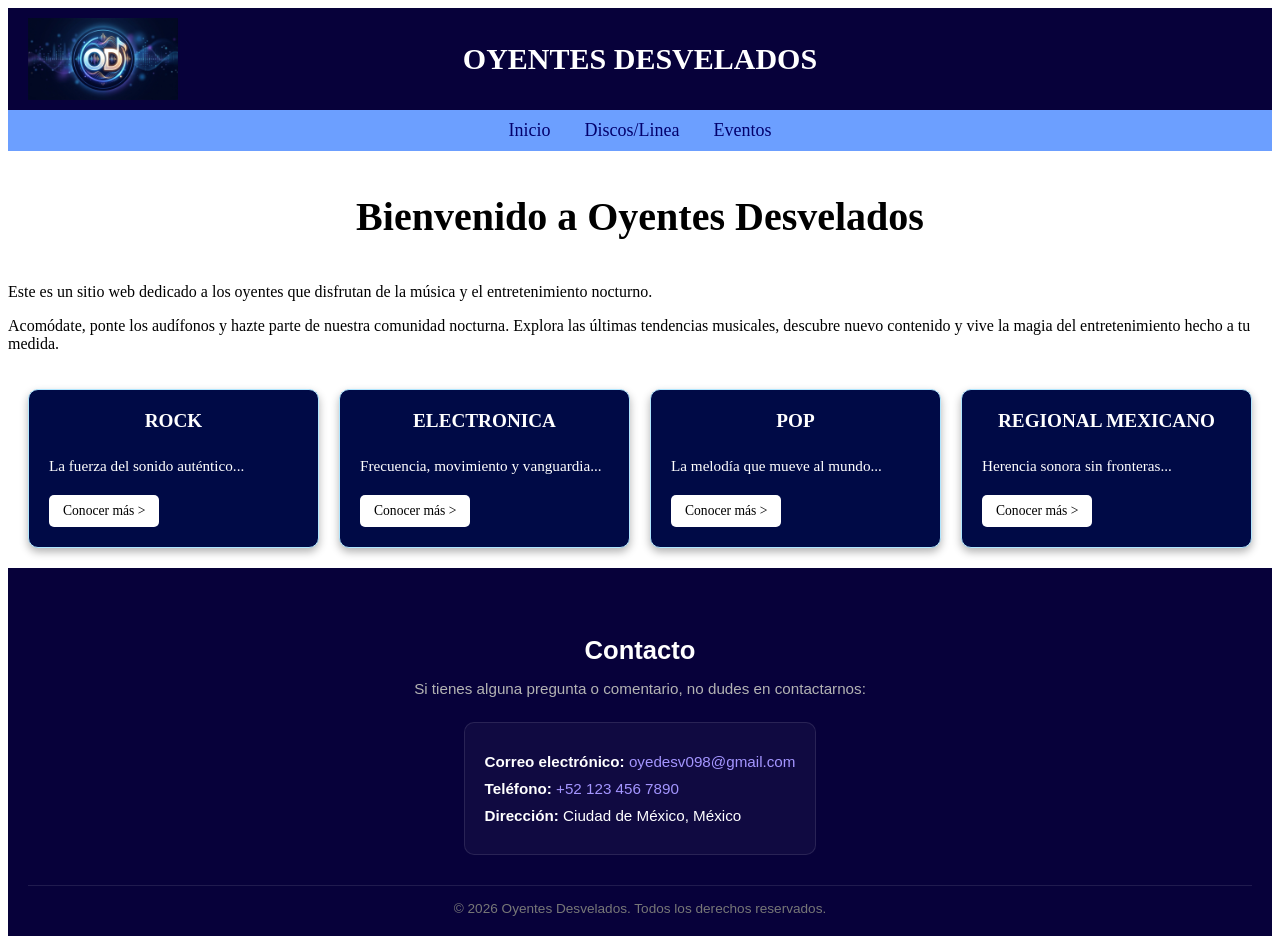
<file: Paginas/Index.html>
<!DOCTYPE html>
<html lang="en">

<head>
    <meta charset="UTF-8">
    <meta name="viewport" content="width=device-width, initial-scale=1.0">
    <link rel="icon" type="image/jpg" href="../Imagenes/icon.jpg">
    <link rel="stylesheet" href="../Estilos/style.css">
    <title> OYENTES DESVELADOS </title>
</head>

<body>
    <audio autoplay>
        <source src="../Musica/hotel.mp3" type="audio/mpeg">
    </audio>

    <!--Enlace a la página principal-->
    <!-- Titulo de página -->
    <div class="contenedor-titulo">
        <img src="../Imagenes/icon.jpg" alt="Icono de Oyentes Desvelados">
        <h1>OYENTES DESVELADOS</h1>
    </div>

    <!-- Barra de navegación -->
    <nav class="menu-lateral">
        <aside>
            <a href="index.html">Inicio</a>
            <a href="disli.html">Discos/Linea</a>
            <a href="evento.html">Eventos</a>
        </aside>
    </nav>

    <!-- Contenido principal -->
    <main class="contenido-pagina">
        <h2>Bienvenido a Oyentes Desvelados</h2>
        <p>Este es un sitio web dedicado a los oyentes que disfrutan de la música y el entretenimiento nocturno.</p>
        <p>Acomódate, ponte los audífonos y hazte parte de nuestra comunidad nocturna. Explora las últimas
            tendencias
            musicales, descubre nuevo contenido y vive la magia del entretenimiento hecho a tu medida.</p>

        <!-- Sección de categorías -->
        <article class="contenedor-musica">
            <!-- Sección de ROCK -->
            <section class="tarjeta-musica">
                <h3><a href="rock.html">ROCK</a></h3>
                <p>La fuerza del sonido auténtico...</p>
                <a href="rock.html" class="boton-mas">Conocer más &gt;</a>
            </section>

            <!-- Sección de Electronica -->
            <section class="tarjeta-musica">
                <h3><a href="electro.html">ELECTRONICA</a></h3>
                <p>Frecuencia, movimiento y vanguardia...</p>
                <a href="electro.html" class="boton-mas">Conocer más &gt;</a>
            </section>

            <!-- Sección de POP -->
            <section class="tarjeta-musica">
                <h3><a href="pop.html">POP</a></h3>
                <p>La melodía que mueve al mundo...</p>
                <a href="pop.html" class="boton-mas">Conocer más &gt;</a>
            </section>

            <!-- Sección de Regional Mexicano -->
            <section class="tarjeta-musica">
                <h3><a href="reg.html">REGIONAL MEXICANO</a></h3>
                <p>Herencia sonora sin fronteras...</p>
                <a href="reg.html" class="boton-mas">Conocer más &gt;</a>
            </section>
        </article>
    </main>

    <!-- Pie de página -->
    <footer class="pie-pagina">
        <div class="contenido-footer">
            <h3>Contacto</h3>
            <p class="subtitulo">Si tienes alguna pregunta o comentario, no dudes en contactarnos:</p>

            <div class="datos-contacto">
                <p><strong>Correo electrónico:</strong> <a href="mailto:oyedesv098@gmail.com">oyedesv098@gmail.com</a>
                </p>
                <p><strong>Teléfono:</strong> <a href="tel:+521234567890">+52 123 456 7890</a></p>
                <p><strong>Dirección:</strong> Ciudad de México, México</p>
            </div>
        </div>

        <div class="copyright">
            <p>&copy; 2026 Oyentes Desvelados. Todos los derechos reservados.</p>
        </div>
    </footer>
</body>

</html>
</file>
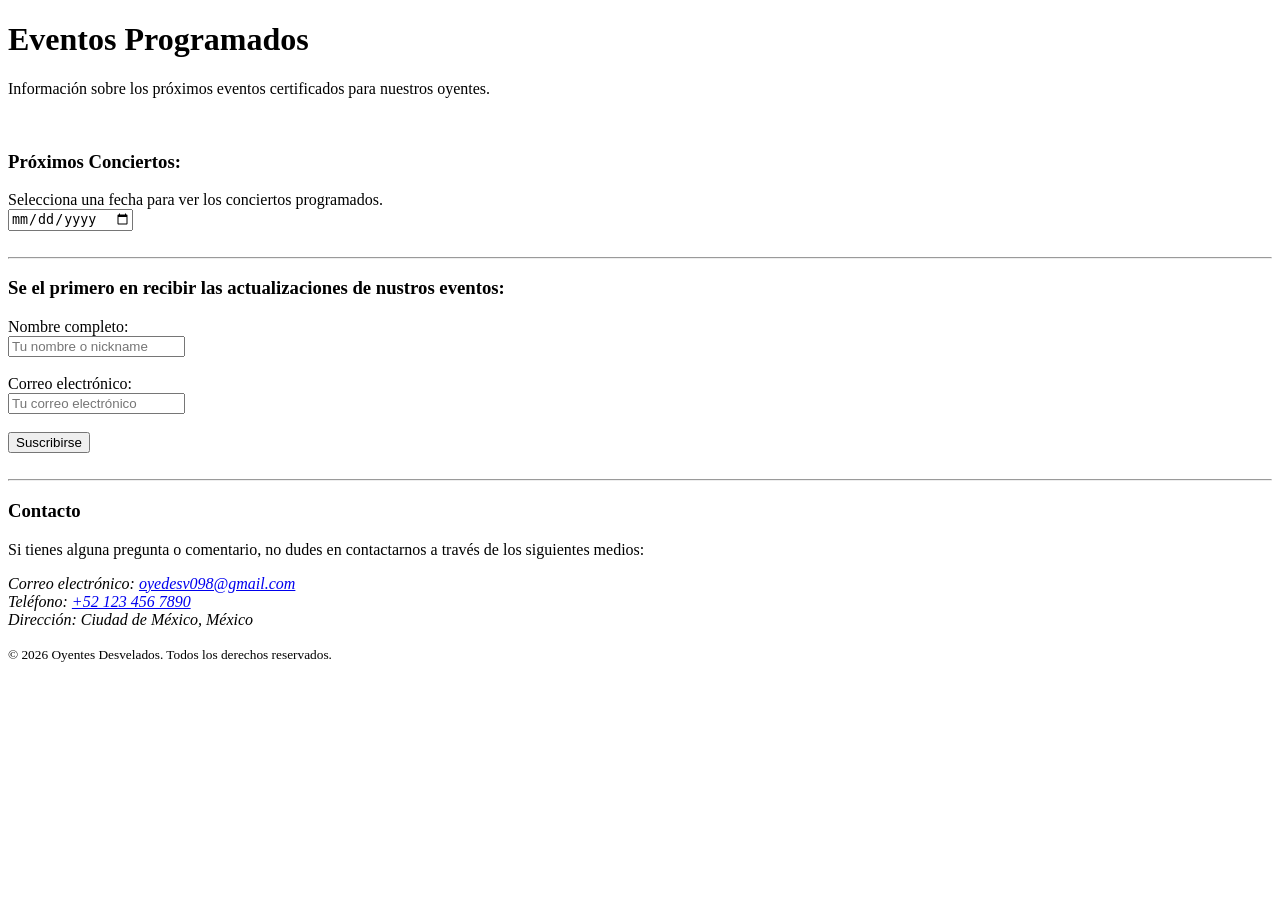
<file: evento.html>
<!DOCTYPE html>
<html lang="en">
<head>
    <meta charset="UTF-8">
    <meta name="viewport" content="width=device-width, initial-scale=1.0">
    <title>Eventos - Oyentes Desvelados</title>
</head>
<body>
    <!-- Contenido de la página de eventos -->
    <h1>Eventos Programados</h1>
    <p>Información sobre los próximos eventos certificados para nuestros oyentes.</p>
    <br>
    <section>
        <h3>Próximos Conciertos:</h3>
    <span>Selecciona una fecha para ver los conciertos programados.</span>
    <br>
    <input type="date" id="fechaConcierto">
<div id="resultado"></div>
<script>
  const conciertos = [
    { 
      artista: "Five Seconds of Summer", 
      fecha: "2026-09-09", 
      lugar: "Placio de los Deportes · Ciudad de México, Mexico",
      imagen: "./imagenes/5-seconds-of-summer.jpg", 
      genero: "Pop"
    },
    { 
      artista: "Scorpions", 
      fecha: "2026-09-10", 
      lugar: "Placio de los Deportes · Ciudad de México, Mexico",
      imagen: "./imagenes/scorpions.jpg", 
      genero: "Rock"
    },
    { 
      artista: "Camilo", 
      fecha: "2026-09-10", 
      lugar: "Centro de Usos Múltiples (CUM) · Hermosillo, Mexico",
      imagen: "./imagenes/camilo.jpg", 
      genero: "Pop/Latino"
    },
    { 
      artista: "Humbe", 
      fecha: "2026-09-11", 
      lugar: "World Trade Center Veracruz · Veracruz, Mexico",
      imagen: "./imagenes/humbe.jpg", 
      genero: "Latino"
    },
    { 
      artista: "aespa", 
      fecha: "2026-09-11", 
      lugar: "Placio de los Deportes · Ciudad de México, Mexico",
      imagen: "./imagenes/aespa.jpg", 
      genero: "Soft Rock"
    },
    { 
      artista: "ULTRA SUNN", 
      fecha: "2026-09-11", 
      lugar: "C3 Rooftop · Guadalajara, Mexico",
      imagen: "./imagenes/default.jpg", 
      genero: "Electronic"
    },
    { 
      artista: "Laufey", 
      fecha: "2026-09-12", 
      lugar: "Placio de los Deportes · Ciudad de México, Mexico",
      imagen: "./imagenes/laufey.jpg", 
      genero: "Pop"
    },
    { 
      artista: "Black Veil Brides", 
      fecha: "2026-09-12", 
      lugar: "Teatro Estudio Cavaret · Zapopan, Mexico",
      imagen: "./imagenes/black-veil-brides.jpg", 
      genero: "Hard Rock"
    },
    { 
      artista: "Enjambre", 
      fecha: "2026-09-18", 
      lugar: "Auditorio Josefa Ortiz de Domínguez · Querétaro, Mexico",
      imagen: "./imagenes/default.jpg", 
      genero: "Latino"
    },
    { 
      artista: "Yuridia", 
      fecha: "2026-09-18", 
      lugar: "Estadio Azteca · Ciudad de México, Mexico",
      imagen: "./imagenes/yuridia.jpg", 
      genero: "Latino"
    },
    { 
      artista: "Alejandra Guzmán", 
      fecha: "2026-09-19", 
      lugar: "Placio de los Deportes · Ciudad de México, Mexico",
      imagen: "./imagenes/alejandra-guzman.jpg", 
      genero: "Latino"
    },
    { 
      artista: "The Neighbourhood", 
      fecha: "2026-09-21", 
      lugar: "Auditorio Telmex · Zapopan, Mexico",
      imagen: "./imagenes/the-neighbourhood.jpg", 
      genero: "Alt Rock"
    },
    { 
      artista: "Beach Fossils", 
      fecha: "2026-09-20", 
      lugar: "El Lunario del Auditorio Nacional · Mexico City, Mexico",
      imagen: "./imagenes/default.jpg", 
      genero: "Indie Rock"
    },
    { 
      artista: "Michael Bublé", 
      fecha: "2026-09-22", 
      lugar: "Estadio Azteca · Ciudad de México, Mexico",
      imagen: "./imagenes/michael-buble.jpg", 
      genero: "Pop"
    }
  ];

  const input = document.getElementById("fechaConcierto");
  const resultado = document.getElementById("resultado");

  input.addEventListener("change", () => {
    const fechaSeleccionada = input.value;
    const encontrados = conciertos.filter(c => c.fecha === fechaSeleccionada);

    if (encontrados.length === 0) {
      resultado.innerHTML = "<p>No hay conciertos ese día.</p>";
      return;
    }

    resultado.innerHTML = encontrados
      .map(c => `
        <div class="tarjeta-concierto">
            <hr>
          <img src="${c.imagen}" alt="${c.artista}" width="200">
          <h3>${c.artista}</h3>
          <p>${c.lugar}</p>
          <small>${c.genero}</small>
          <br>
        </div>
      `)
      .join("");
  });
</script>
    </section>
<br>
<hr>
<h3>Se el primero en recibir las actualizaciones de nustros eventos:</h3>
<form>
        <div>
            <label for="nombre">Nombre completo:</label>
            <br>
            <input type="text" id="nombre" name="nombre" placeholder="Tu nombre o nickname"></input>
        </div>
        <br>
        <div>
            <label for="correo">Correo electrónico:</label>
            <br>
            <input type="email" id="correo" name="email" placeholder="Tu correo electrónico"></input>
        </div>
        <br>
        <div>
            <input type="submit" value="Suscribirse">
        </div>
    </form>
    <br>
<hr>
<footer>
        <h3>Contacto</h3>
        <p>Si tienes alguna pregunta o comentario, no dudes en contactarnos a través de los siguientes medios:</p>
        <address>
            <p>Correo electrónico: <a href="mailto:oyedesv098@gmail.com">oyedesv098@gmail.com</a>
                <br>
                Teléfono: <a href="tel:+521234567890">+52 123 456 7890</a>
                <br>
                Dirección: Ciudad de México, México
                <br>
            </p>
        </address>
        <small>&copy; 2026 Oyentes Desvelados. Todos los derechos reservados.</small>
    </footer>
</body>
</html>
</file>
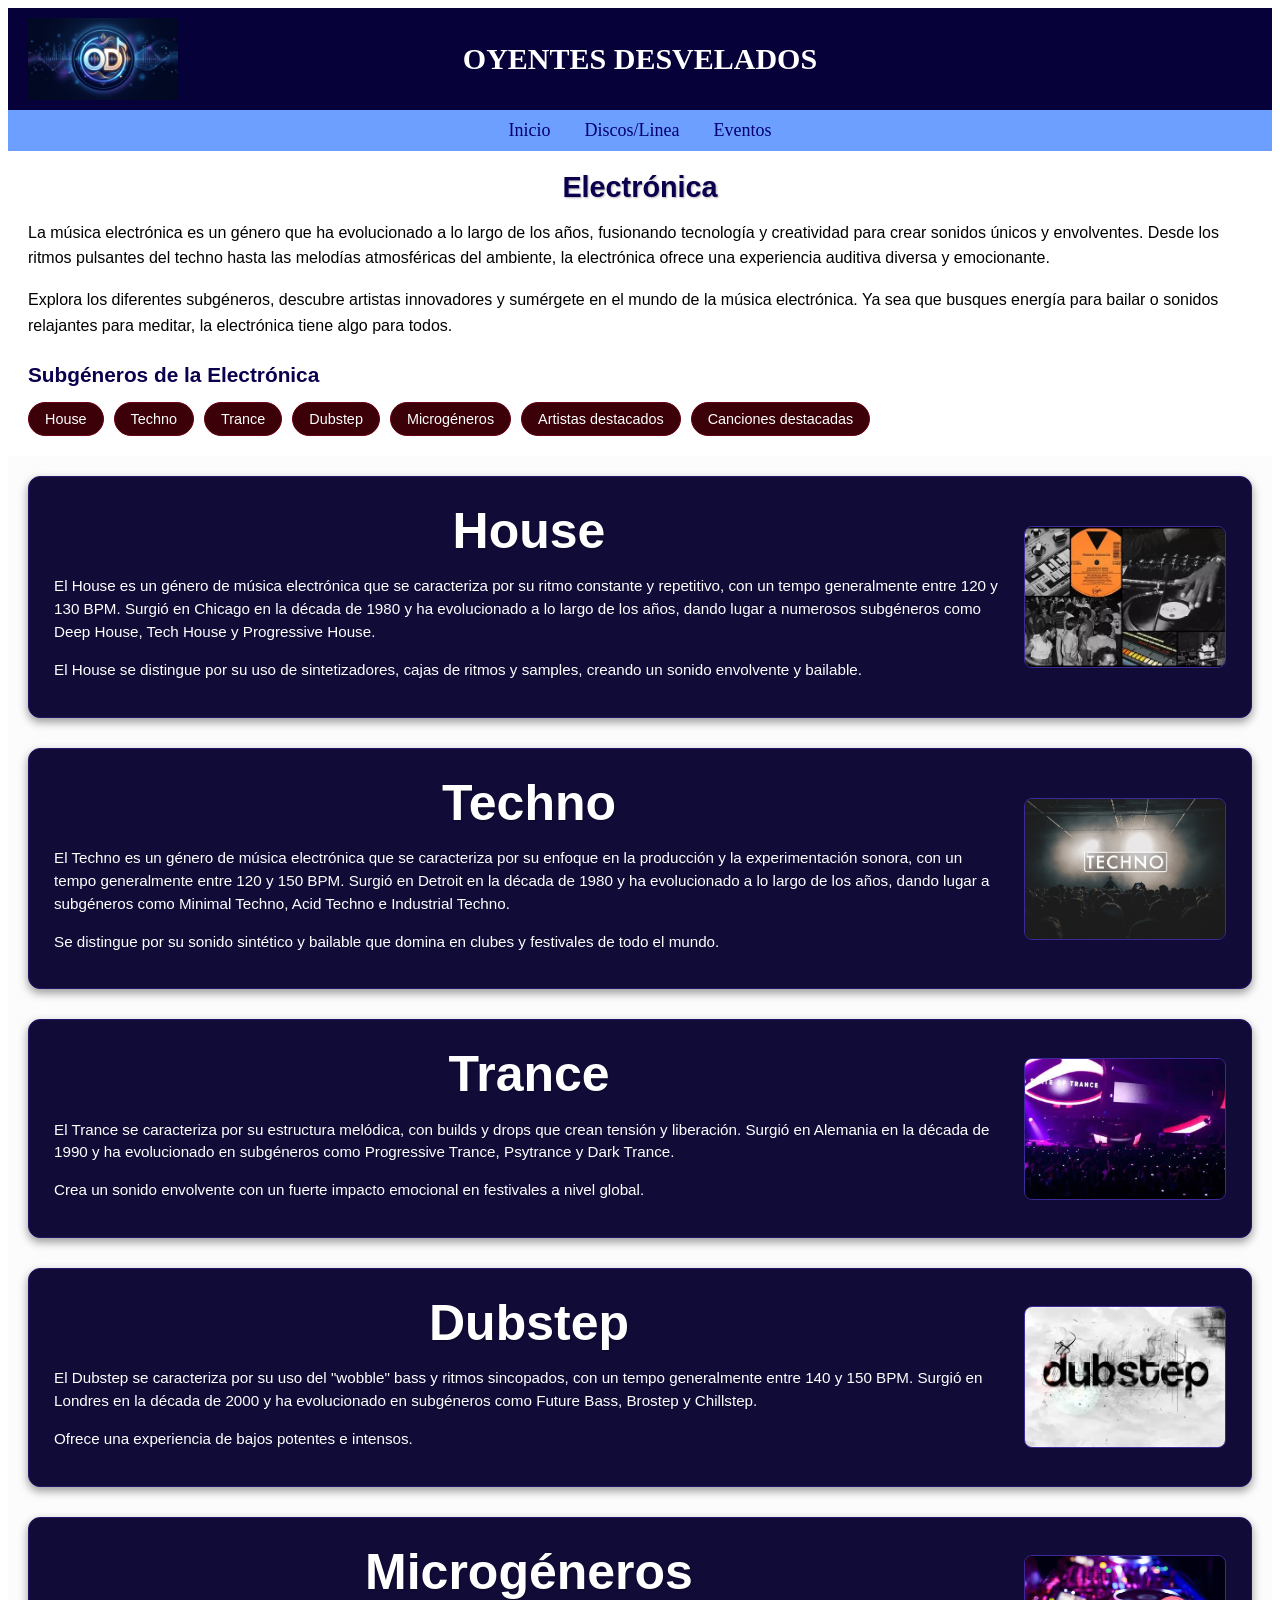
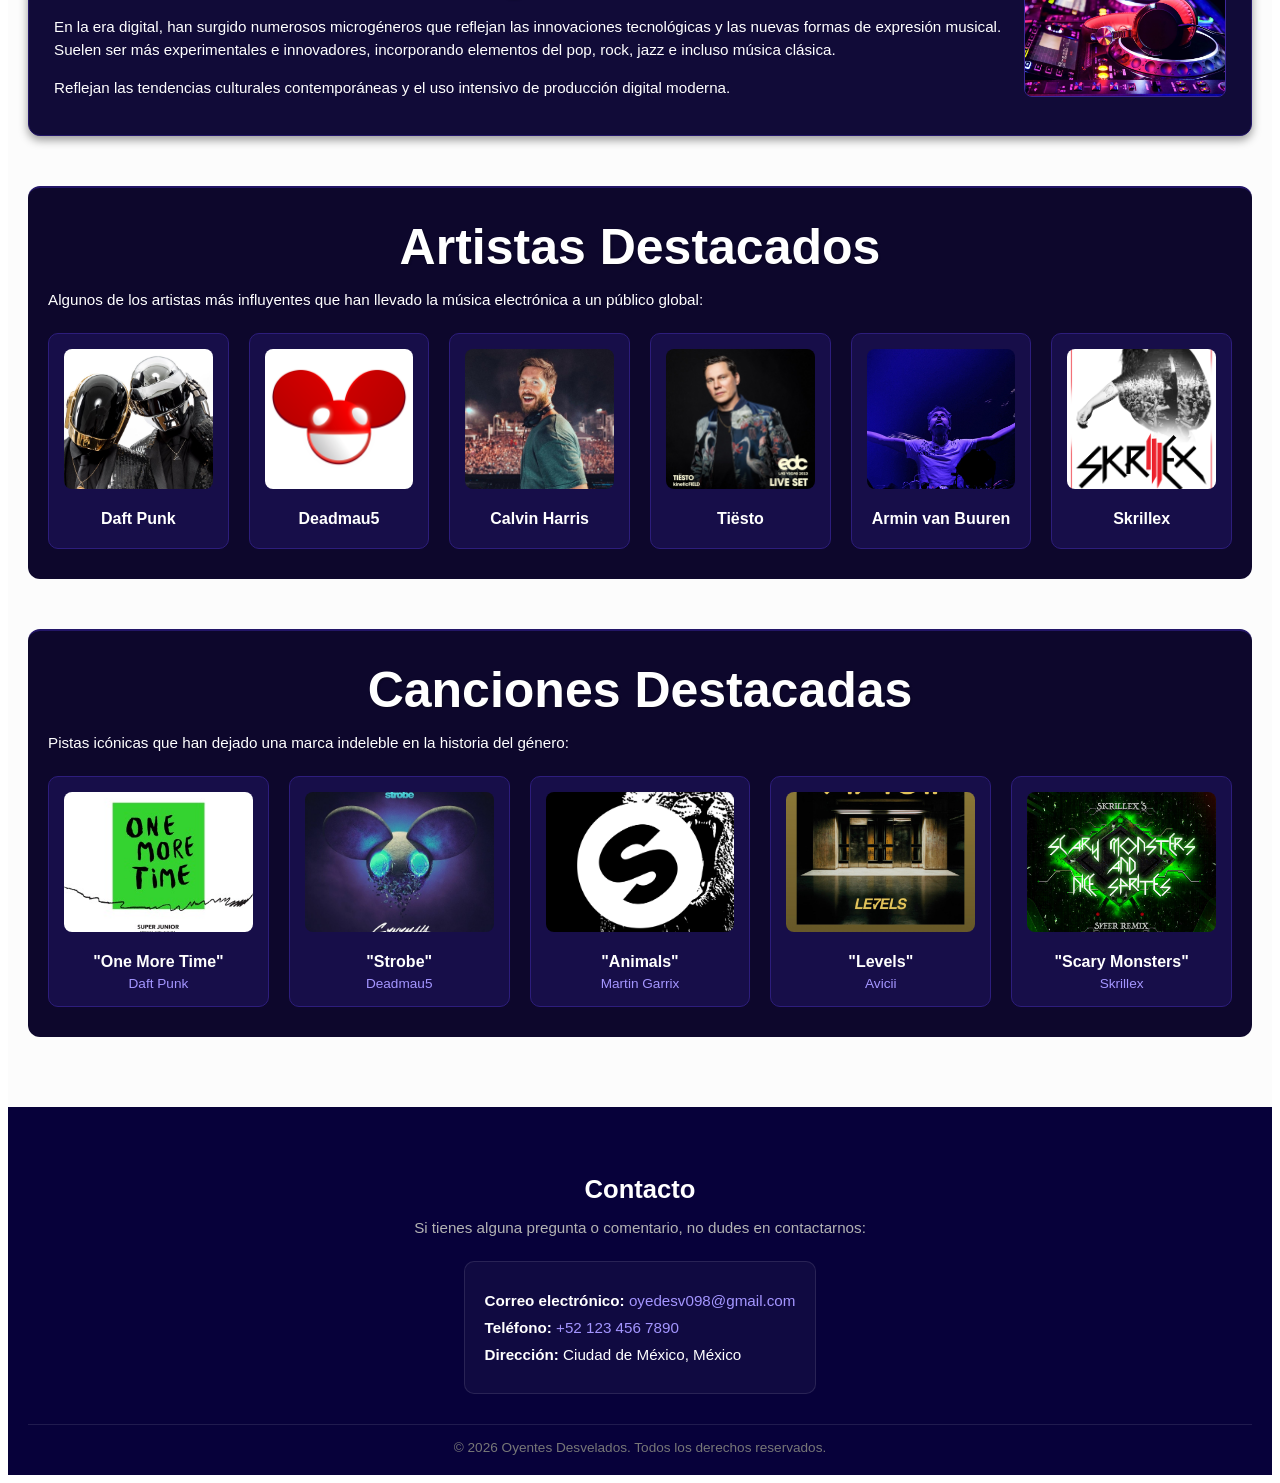
<file: Paginas/electro.html>
<!DOCTYPE html>
<html lang="en">

<head>
    <meta charset="UTF-8">
    <meta name="viewport" content="width=device-width, initial-scale=1.0">
    <link rel="icon" type="image/jpg" href="../Imagenes/icon.jpg">
    <link rel="stylesheet" href="../Estilos/style.css">
    <link rel="stylesheet" href="../Estilos/electro.css">
    <title> OYENTES DESVELADOS </title>
</head>

<body>
    <!-- Musica de fondo -->
    <audio autoplay>
        <source src="../Musica/world.mp3" type="audio/mpeg">
    </audio>

    <!--Enlace a la página principal-->
    <!-- Titulo de página -->
    <div class="contenedor-titulo">
        <img src="../Imagenes/icon.jpg" alt="Icono de Oyentes Desvelados">
        <h1>OYENTES DESVELADOS</h1>
    </div>

    <!-- Barra de navegación -->
    <nav class="menu-lateral">
        <aside>
            <a href="index.html">Inicio</a>
            <a href="disli.html">Discos/Linea</a>
            <a href="evento.html">Eventos</a>
        </aside>
    </nav>

    <!-- Enzabezado -->
    <header class="seccion-genero">
        <h2>Electrónica</h2>
        <p>La música electrónica es un género que ha evolucionado a lo largo de los años, fusionando tecnología y
            creatividad para crear sonidos únicos y envolventes.
            Desde los ritmos pulsantes del techno hasta las melodías atmosféricas del ambiente,
            la electrónica ofrece una experiencia auditiva diversa y emocionante.</p>
        <p>Explora los diferentes subgéneros, descubre artistas innovadores y
            sumérgete en el mundo de la música electrónica. Ya sea que busques energía
            para bailar o sonidos relajantes para meditar, la electrónica tiene algo para todos.</p>

        <!-- Navegación de subgéneros -->
        <h3>Subgéneros de la Electrónica</h3>
        <nav class="nav-subgeneros">
            <ul>
                <li><a href="#house">House</a></li>
                <li><a href="#techno">Techno</a></li>
                <li><a href="#trance">Trance</a></li>
                <li><a href="#dubstep">Dubstep</a></li>
                <li><a href="#microgeños">Microgéneros</a></li>
                <li><a href="#artistas">Artistas destacados</a></li>
                <li><a href="#canciones">Canciones destacadas</a></li>
            </ul>
        </nav>
    </header>

    <!-- Contenido principal -->
    <main class="contenido-principal">

        <!-- Seccion de subgéneros -->
        <article class="bloque-subgeneros">

            <!-- House -->
            <section id="house" class="tarjeta-subgenero">
                <div class="info-subgenero">
                    <h3>House</h3>
                    <p>El House es un género de música electrónica que se caracteriza por su ritmo constante y
                        repetitivo, con un tempo generalmente entre 120 y 130 BPM. Surgió en Chicago en la década de
                        1980 y ha evolucionado a lo largo de los años, dando lugar a numerosos subgéneros como Deep
                        House, Tech House y Progressive House.</p>
                    <p>El House se distingue por su uso de sintetizadores, cajas de ritmos y samples, creando un sonido
                        envolvente y bailable.</p>
                </div>
                <img src="../Imagenes/house.webp" alt="Imagen representativa del House">
            </section>

            <!-- Techno -->
            <section id="techno" class="tarjeta-subgenero">
                <div class="info-subgenero">
                    <h3>Techno</h3>
                    <p>El Techno es un género de música electrónica que se caracteriza por su enfoque en la producción y
                        la experimentación sonora, con un tempo generalmente entre 120 y 150 BPM. Surgió en Detroit en
                        la década de 1980 y ha evolucionado a lo largo de los años, dando lugar a subgéneros como
                        Minimal Techno, Acid Techno e Industrial Techno.</p>
                    <p>Se distingue por su sonido sintético y bailable que domina en clubes y festivales de todo el
                        mundo.</p>
                </div>
                <img src="../Imagenes/techno.jpg" alt="Imagen representativa del Techno">
            </section>

            <!-- Trance -->
            <section id="trance" class="tarjeta-subgenero">
                <div class="info-subgenero">
                    <h3>Trance</h3>
                    <p>El Trance se caracteriza por su estructura melódica, con builds y drops que crean tensión y
                        liberación. Surgió en Alemania en la década de 1990 y ha evolucionado en subgéneros como
                        Progressive Trance, Psytrance y Dark Trance.</p>
                    <p>Crea un sonido envolvente con un fuerte impacto emocional en festivales a nivel global.</p>
                </div>
                <img src="../Imagenes/trance.jpg" alt="Imagen representativa del Trance">
            </section>

            <!-- Dubstep -->
            <section id="dubstep" class="tarjeta-subgenero">
                <div class="info-subgenero">
                    <h3>Dubstep</h3>
                    <p>El Dubstep se caracteriza por su uso del "wobble" bass y ritmos sincopados, con un tempo
                        generalmente entre 140 y 150 BPM. Surgió en Londres en la década de 2000 y ha evolucionado en
                        subgéneros como Future Bass, Brostep y Chillstep.</p>
                    <p>Ofrece una experiencia de bajos potentes e intensos.</p>
                </div>
                <img src="../Imagenes/dubstep.webp" alt="Imagen representativa del Dubstep">
            </section>

            <!-- Microgéneros -->
            <section id="microgeños" class="tarjeta-subgenero">
                <div class="info-subgenero">
                    <h3>Microgéneros</h3>
                    <p>En la era digital, han surgido numerosos microgéneros que reflejan las innovaciones tecnológicas
                        y las nuevas formas de expresión musical. Suelen ser más experimentales e innovadores,
                        incorporando elementos del pop, rock, jazz e incluso música clásica.</p>
                    <p>Reflejan las tendencias culturales contemporáneas y el uso intensivo de producción digital
                        moderna.</p>
                </div>
                <img src="../Imagenes/microgeños.jpg" alt="Imagen representativa de los Microgéneros">
            </section>
        </article>

        <!-- Seccion de artistas destacados -->
        <section id="artistas" class="seccion-destacados">
            <h3 class="titulo-seccion">Artistas Destacados</h3>
            <p class="descripcion-seccion">Algunos de los artistas más influyentes que han llevado la música electrónica
                a un público global:</p>

            <div class="grid-cuadros">

                <!-- Card Artista -->
                <div class="tarjeta-cuadro">
                    <a href="https://www.daftpunk.com/" target="_blank">
                        <img src="../Imagenes/daftpunk.jpg" alt="Daft Punk">
                        <h4>Daft Punk</h4>
                    </a>
                </div>

                <!-- Card Artista -->
                <div class="tarjeta-cuadro">
                    <a href="https://deadmau5.com/" target="_blank">
                        <img src="../Imagenes/deadmau5.png" alt="Deadmau5">
                        <h4>Deadmau5</h4>
                    </a>
                </div>

                <!-- Card Artista -->
                <div class="tarjeta-cuadro">
                    <a href="https://calvinharris.com/" target="_blank">
                        <img src="../Imagenes/calvinharris.jpg" alt="Calvin Harris">
                        <h4>Calvin Harris</h4>
                    </a>
                </div>

                <!-- Card Artista -->
                <div class="tarjeta-cuadro">
                    <a href="https://www.tiesto.com/" target="_blank">
                        <img src="../Imagenes/tiesto.jpg" alt="Tiësto">
                        <h4>Tiësto</h4>
                    </a>
                </div>

                <!-- Card Artista -->
                <div class="tarjeta-cuadro">
                    <a href="https://www.arminvanbuuren.com/" target="_blank">
                        <img src="../Imagenes/arminvanbuuren.jpg" alt="Armin van Buuren">
                        <h4>Armin van Buuren</h4>
                    </a>
                </div>

                <!-- Card Artista -->
                <div class="tarjeta-cuadro">
                    <a href="https://www.skrillex.com/" target="_blank">
                        <img src="../Imagenes/skrillex.png" alt="Skrillex">
                        <h4>Skrillex</h4>
                    </a>
                </div>

            </div>
        </section>

        <!-- Seccion de canciones destacadas -->
        <section id="canciones" class="seccion-destacados">
            <h3 class="titulo-seccion">Canciones Destacadas</h3>
            <p class="descripcion-seccion">Pistas icónicas que han dejado una marca indeleble en la historia del género:
            </p>

            <div class="grid-cuadros">

                <!-- Card Canción -->
                <div class="tarjeta-cuadro">
                    <a href="https://youtu.be/FGBhQbmPwH8?si=2KdwB8dVM75tdxwy" target="_blank">
                        <img src="../Imagenes/onemoretime.jpg" alt="One More Time">
                        <h4>"One More Time"</h4>
                        <p>Daft Punk</p>
                    </a>
                </div>

                <!-- Card Canción -->
                <div class="tarjeta-cuadro">
                    <a href="https://youtu.be/tKi9Z-f6qX4?si=cak8LtLpUMy8jD_Y" target="_blank">
                        <img src="../Imagenes/deadmau5.jpg" alt="Strobe">
                        <h4>"Strobe"</h4>
                        <p>Deadmau5</p>
                    </a>
                </div>

                <!-- Card Canción -->
                <div class="tarjeta-cuadro">
                    <a href="https://youtu.be/gCYcHz2k5x0?si=VcigVTEF866nVhYB" target="_blank">
                        <img src="../Imagenes/animals.webp" alt="Animals">
                        <h4>"Animals"</h4>
                        <p>Martin Garrix</p>
                    </a>
                </div>

                <!-- Card Canción -->
                <div class="tarjeta-cuadro">
                    <a href="https://youtu.be/wDuoOapZ9Z0?si=AQegrZZkefxrHRpG" target="_blank">
                        <img src="../Imagenes/levels.jpg_large" alt="Levels">
                        <h4>"Levels"</h4>
                        <p>Avicii</p>
                    </a>
                </div>

                <!-- Card Canción -->
                <div class="tarjeta-cuadro">
                    <a href="https://youtu.be/WSeNSzJ2-Jw?si=k1yd_rr2U8hzwVqk" target="_blank">
                        <img src="../Imagenes/smans.jpg" alt="Scary Monsters and Nice Sprites">
                        <h4>"Scary Monsters"</h4>
                        <p>Skrillex</p>
                    </a>
                </div>

            </div>
        </section>
    </main>

    <!-- Pie de página -->
    <footer class="pie-pagina">
        <div class="contenido-footer">
            <h3>Contacto</h3>
            <p class="subtitulo">Si tienes alguna pregunta o comentario, no dudes en contactarnos:</p>

            <div class="datos-contacto">
                <p><strong>Correo electrónico:</strong> <a href="mailto:oyedesv098@gmail.com">oyedesv098@gmail.com</a>
                </p>
                <p><strong>Teléfono:</strong> <a href="tel:+521234567890">+52 123 456 7890</a></p>
                <p><strong>Dirección:</strong> Ciudad de México, México</p>
            </div>
        </div>

        <div class="copyright">
            <p>&copy; 2026 Oyentes Desvelados. Todos los derechos reservados.</p>
        </div>
    </footer>
</body>

</html>
</file>
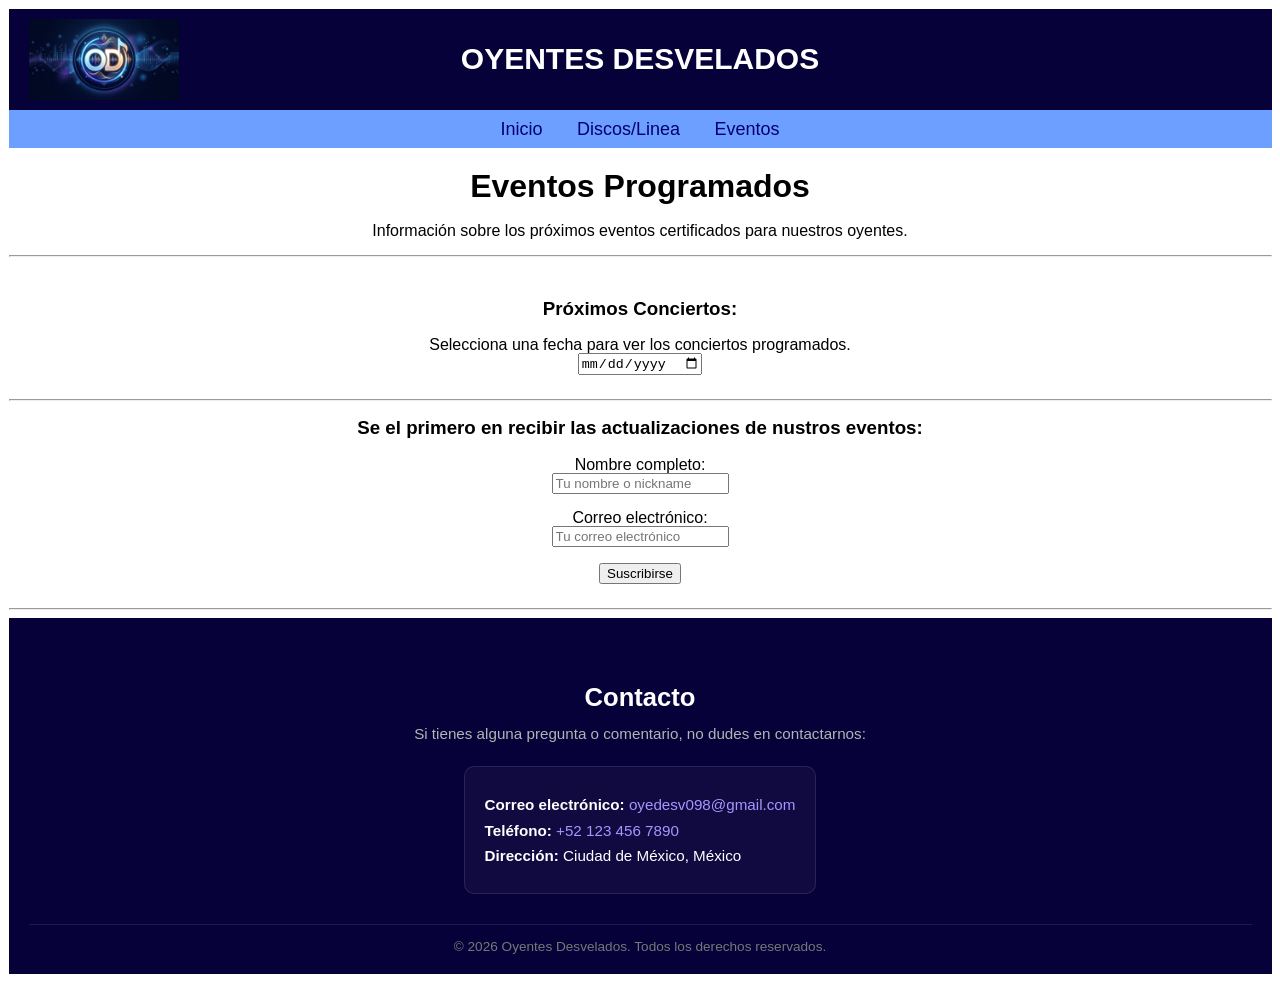
<file: Paginas/evento.html>
<!DOCTYPE html>
<html lang="en">

<head>
  <meta charset="UTF-8">
  <meta name="viewport" content="width=device-width, initial-scale=1.0">
  <link rel="icon" type="image/jpg" href="../Imagenes/icon.jpg">
  <link rel="stylesheet" href="../Estilos/style.css">
  <title>Eventos - Oyentes Desvelados</title>

  <style>
    body {
      font-family: "Arial", sans-serif;
      padding: .5px;
      text-align: center;
      line-height: 1;
      color: #000000;

    }
  </style>
</head>

<body>
  <audio autoplay>
    <source src="../Musica/respite.mp3" type="audio/mpeg">
  </audio>
  <!--Enlace a la página principal-->
    <!-- Titulo de página -->
    <div class="contenedor-titulo">
        <img src="../Imagenes/icon.jpg" alt="Icono de Oyentes Desvelados">
        <h1>OYENTES DESVELADOS</h1>
    </div>

  <!-- Barra de navegación -->
    <nav class="menu-lateral">
        <aside>
            <a href="index.html">Inicio</a>
            <a href="disli.html">Discos/Linea</a>
            <a href="evento.html">Eventos</a>
        </aside>
    </nav>

  <header>
    <!-- Contenido de la página de eventos -->
    <h1>Eventos Programados</h1>
    <p>Información sobre los próximos eventos certificados para nuestros oyentes.</p>
  </header>
  <hr>
  <br>
  <section>
    <h3>Próximos Conciertos:</h3>
    <span>Selecciona una fecha para ver los conciertos programados.</span>
    <br>
    <input type="date" id="fechaConcierto">
    <div id="resultado"></div>
    <script>
      const conciertos = [
        {
          artista: "Five Seconds of Summer",
          fecha: "2026-09-09",
          lugar: "Placio de los Deportes · Ciudad de México, Mexico",
          imagen: "../imagenes/5-seconds-of-summer.jpg",
          genero: "Pop"
        },
        {
          artista: "Scorpions",
          fecha: "2026-09-10",
          lugar: "Placio de los Deportes · Ciudad de México, Mexico",
          imagen: "../imagenes/scorpions.jpg",
          genero: "Rock"
        },
        {
          artista: "Camilo",
          fecha: "2026-09-10",
          lugar: "Centro de Usos Múltiples (CUM) · Hermosillo, Mexico",
          imagen: "../imagenes/camilo.jpg",
          genero: "Pop/Latino"
        },
        {
          artista: "Humbe",
          fecha: "2026-09-11",
          lugar: "World Trade Center Veracruz · Veracruz, Mexico",
          imagen: "../imagenes/humbe.jpg",
          genero: "Latino"
        },
        {
          artista: "aespa",
          fecha: "2026-09-11",
          lugar: "Placio de los Deportes · Ciudad de México, Mexico",
          imagen: "../imagenes/aespa.jpg",
          genero: "Soft Rock"
        },
        {
          artista: "ULTRA SUNN",
          fecha: "2026-09-11",
          lugar: "C3 Rooftop · Guadalajara, Mexico",
          imagen: "../imagenes/default.jpg",
          genero: "Electronic"
        },
        {
          artista: "Laufey",
          fecha: "2026-09-12",
          lugar: "Placio de los Deportes · Ciudad de México, Mexico",
          imagen: "../imagenes/laufey.jpg",
          genero: "Pop"
        },
        {
          artista: "Black Veil Brides",
          fecha: "2026-09-12",
          lugar: "Teatro Estudio Cavaret · Zapopan, Mexico",
          imagen: "../imagenes/black-veil-brides.jpg",
          genero: "Hard Rock"
        },
        {
          artista: "Enjambre",
          fecha: "2026-09-18",
          lugar: "Auditorio Josefa Ortiz de Domínguez · Querétaro, Mexico",
          imagen: "../imagenes/default.jpg",
          genero: "Latino"
        },
        {
          artista: "Yuridia",
          fecha: "2026-09-18",
          lugar: "Estadio Azteca · Ciudad de México, Mexico",
          imagen: "../imagenes/yuridia.jpg",
          genero: "Latino"
        },
        {
          artista: "Alejandra Guzmán",
          fecha: "2026-09-19",
          lugar: "Placio de los Deportes · Ciudad de México, Mexico",
          imagen: "../imagenes/alejandra-guzman.jpg",
          genero: "Latino"
        },
        {
          artista: "The Neighbourhood",
          fecha: "2026-09-21",
          lugar: "Auditorio Telmex · Zapopan, Mexico",
          imagen: "../imagenes/the-neighbourhood.jpg",
          genero: "Alt Rock"
        },
        {
          artista: "Beach Fossils",
          fecha: "2026-09-20",
          lugar: "El Lunario del Auditorio Nacional · Mexico City, Mexico",
          imagen: "../imagenes/default.jpg",
          genero: "Indie Rock"
        },
        {
          artista: "Michael Bublé",
          fecha: "2026-09-22",
          lugar: "Estadio Azteca · Ciudad de México, Mexico",
          imagen: "../imagenes/michael-buble.jpg",
          genero: "Pop"
        },
        {
          artista: "Gondwana",
          fecha: "2026-09-22",
          lugar: "Placio de los Deportes · Ciudad de México, Mexico",
          imagen: "../imagenes/default.jpg",
          genero: "World Music"
        },
        {
          artista: "Julieta Venegas",
          fecha: "2026-09-23",
          lugar: "Coca Cola Auditorium · Merida, Mexico",
          imagen: "../imagenes/julieta-venegas.jpg",
          genero: "Pop"
        },
        {
          artista: "Moenia",
          fecha: "2026-09-23",
          lugar: "Placio de los Deportes · Ciudad de México, Mexico",
          imagen: "../imagenes/default.jpg",
          genero: "Electronic"
        },
        {
          artista: "Edén Muñoz",
          fecha: "2026-09-24",
          lugar: "Palenque Tijuana · Tijuana, Mexico",
          imagen: "../imagenes/default.jpg",
          genero: "Latino"
        },
        {
          artista: "Stray Kids",
          fecha: "2026-09-26",
          lugar: "Estadio GNP Seguros · Mexico City, Mexico",
          imagen: "../imagenes/stray-kids.jpg",
          genero: "Pop Rock"
        },
        {
          artista: "Nataneael Cano",
          fecha: "2026-09-25",
          lugar: "Coliseo GNP Seguros · Zapopan, Mexico",
          imagen: "../imagenes/default.jpg",
          genero: "Latino"
        },
        {
          artista: "High on Fire",
          fecha: "2026-09-27",
          lugar: "Circo Volador · Mexico City, Mexico",
          imagen: "../imagenes/default.jpg",
          genero: "Rock"
        }
      ];

      const input = document.getElementById("fechaConcierto");
      const resultado = document.getElementById("resultado");

      input.addEventListener("change", () => {
        const fechaSeleccionada = input.value;
        const encontrados = conciertos.filter(c => c.fecha === fechaSeleccionada);

        if (encontrados.length === 0) {
          resultado.innerHTML = "<p>No hay conciertos ese día.</p>";
          return;
        }

        resultado.innerHTML = encontrados
          .map(c => `
        <div class="tarjeta-concierto">
            <hr>
          <img src="${c.imagen}" alt="${c.artista}" width="200">
          <h3>${c.artista}</h3>
          <p>${c.lugar}</p>
          <small>${c.genero}</small>
          <br>
        </div>
      `)
          .join("");
      });
    </script>
  </section>
  <br>
  <hr>
  <h3>Se el primero en recibir las actualizaciones de nustros eventos:</h3>
  <form>
    <div>
      <label for="nombre">Nombre completo:</label>
      <br>
      <input type="text" id="nombre" name="nombre" placeholder="Tu nombre o nickname"></input>
    </div>
    <br>
    <div>
      <label for="correo">Correo electrónico:</label>
      <br>
      <input type="email" id="correo" name="email" placeholder="Tu correo electrónico"></input>
    </div>
    <br>
    <div>
      <input type="submit" value="Suscribirse">
    </div>
  </form>
  <br>
  <hr>
  
  <!-- Pie de página -->
    <footer class="pie-pagina">
      <div class="contenido-footer">
        <h3>Contacto</h3>
        <p class="subtitulo">Si tienes alguna pregunta o comentario, no dudes en contactarnos:</p>

        <div class="datos-contacto">
          <p><strong>Correo electrónico:</strong> <a href="mailto:oyedesv098@gmail.com">oyedesv098@gmail.com</a>
          </p>
          <p><strong>Teléfono:</strong> <a href="tel:+521234567890">+52 123 456 7890</a></p>
          <p><strong>Dirección:</strong> Ciudad de México, México</p>
        </div>
      </div>

      <div class="copyright">
        <p>&copy; 2026 Oyentes Desvelados. Todos los derechos reservados.</p>
      </div>
    </footer>
</body>

</html>
</file>
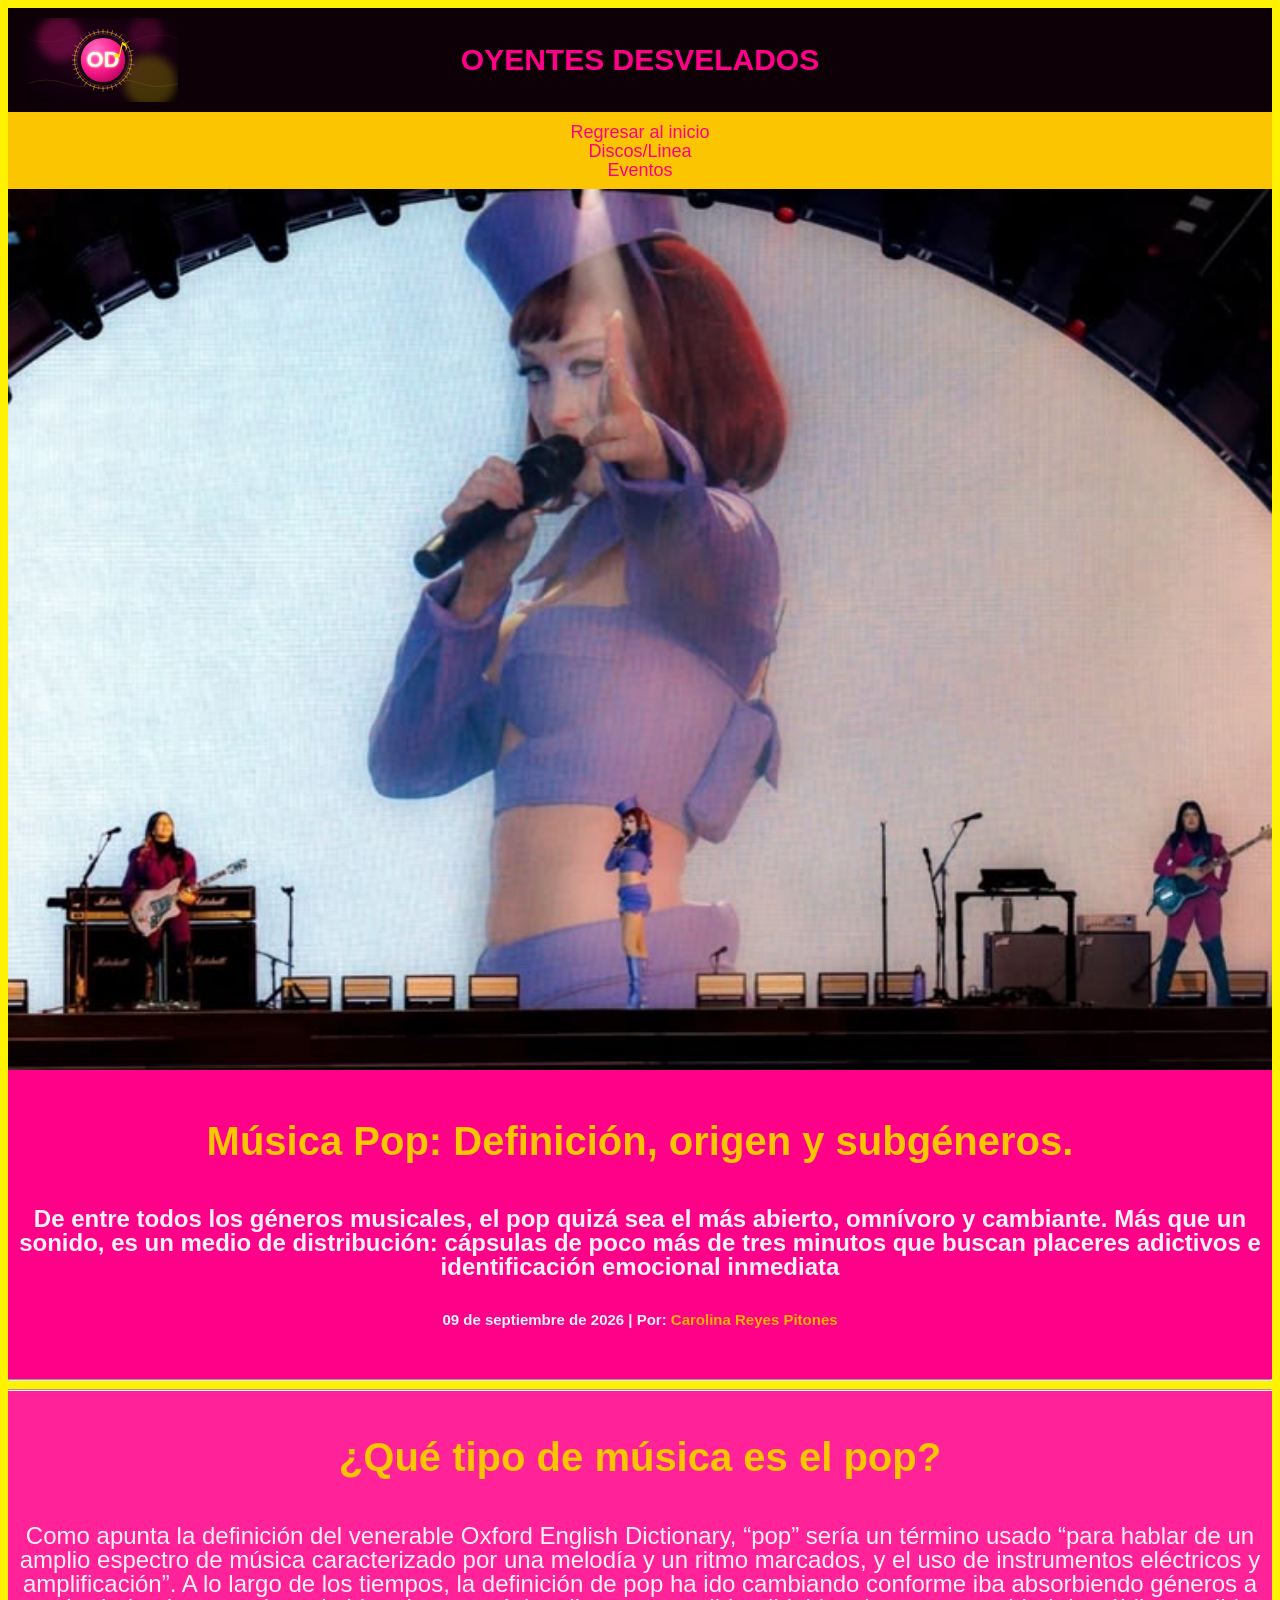
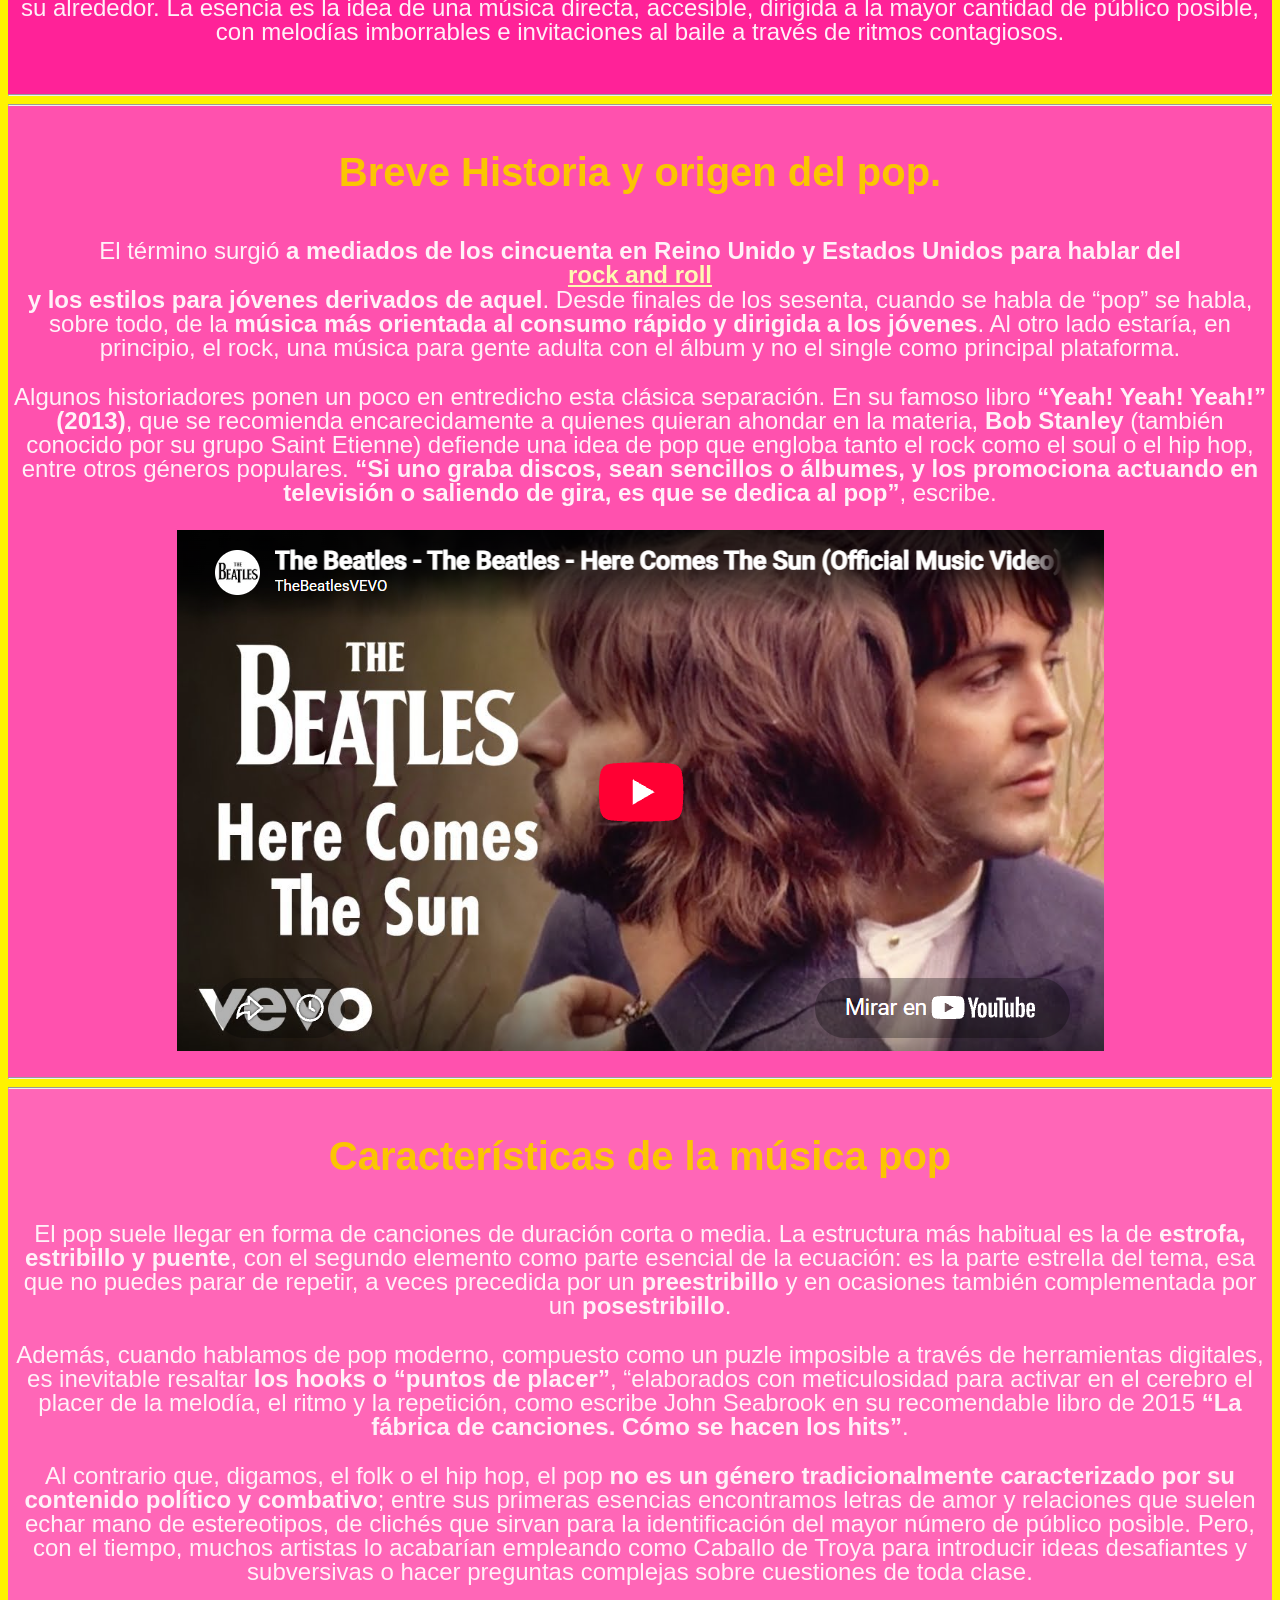
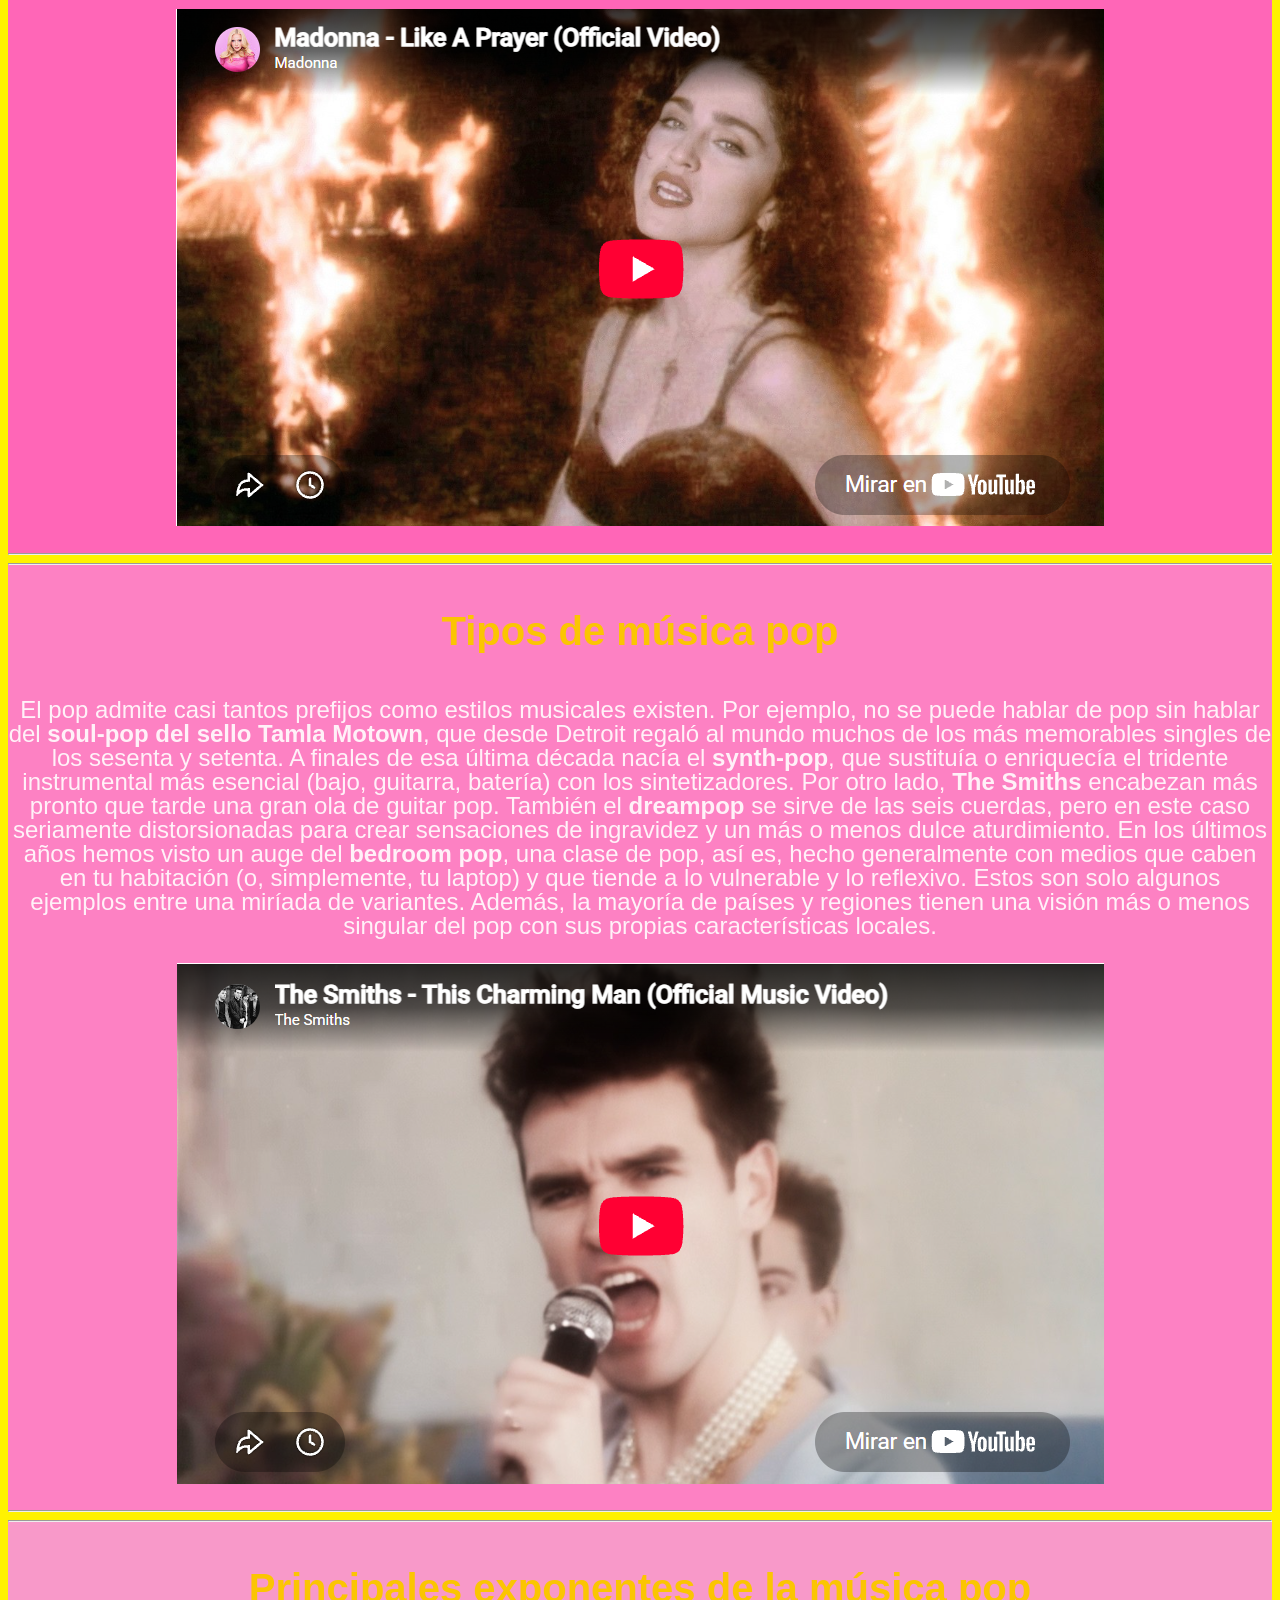
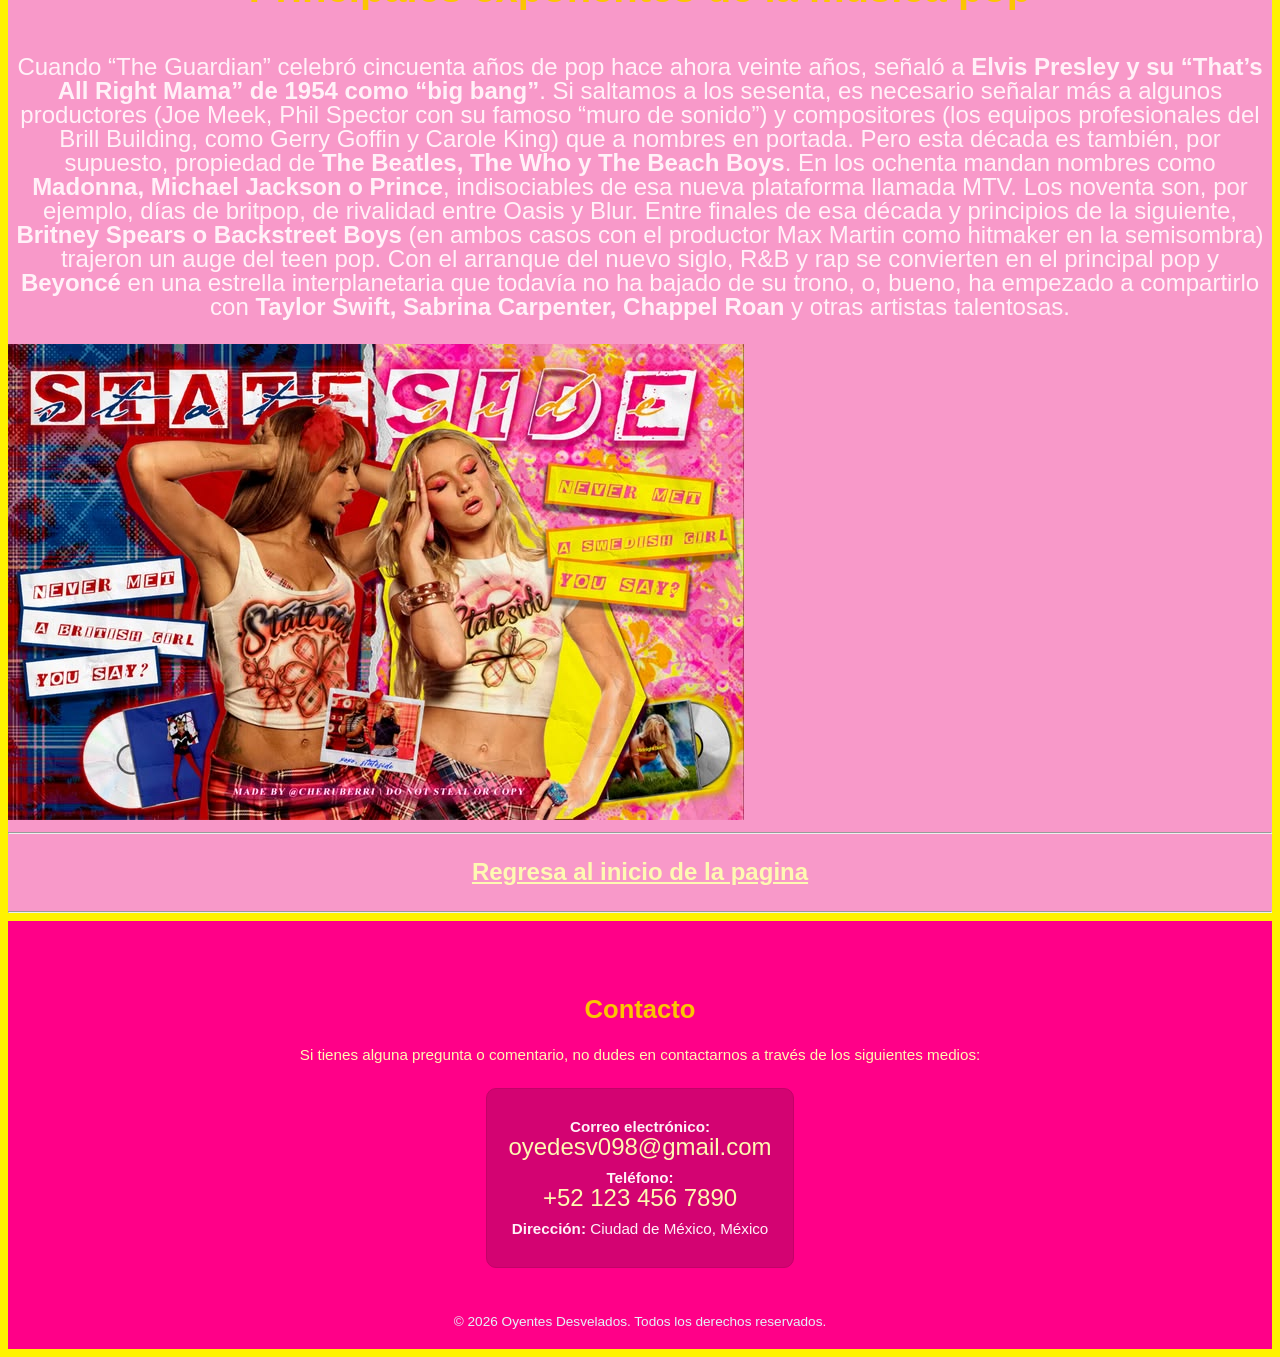
<file: Paginas/pop.html>
<!DOCTYPE html>
<html lang="en">

<head>
    <meta charset="UTF-8">
    <meta name="viewport" content="width=device-width, initial-scale=1.0">
    <link rel="stylesheet" href="../Estilos/style.css">
    <link rel="icon" type="image/jpg" href="../Imagenes/logo-oyentes-desvelados.svg">
    <title>MÚSICA POP - OYENTES DESVELADOS</title>
    <style>
        body {
            background-color: rgb(255, 242, 0);
        }

        header {
            background-color: rgb(255, 0, 136);
        }

        h1,
        h2,
        h3 {
            color: rgb(251, 197, 2);
            font-family: "Arial Black", sans-serif;
            padding: 1px;
            text-align: center;
            font-size: 40px;
            line-height: 1.6;
        }

        h4,
        p {
            color: rgb(255, 241, 248);
            font-family: "Arial", sans-serif;
            padding: .5px;
            text-align: center;
            font-size: 24px;
            line-height: 1;
        }

        h5,
        small {
            color: rgb(228, 243, 250);
            font-family: "Arial", sans-serif;
            padding: .5px;
            text-align: center;
            font-size: 15px;
            line-height: 1;
        }

        a {
            color: rgb(254, 249, 178);
            display: flex;
            justify-content: center;
            font-family: "Arial", sans-serif;
            padding: .5px;
            text-align: center;
            font-size: 24px;
            line-height: 1;
        }

        .TipodeMusica {
            background-color: rgb(255, 34, 152);
        }

        .BreveHistoria {
            background-color: rgb(255, 81, 174);
        }

        .CaracteristicaPop {
            background-color: rgb(255, 102, 183);
        }

        .TiposdePop {
            background-color: rgb(253, 129, 195);
        }

        .ExponentesPop {
            background-color: rgb(248, 153, 201);
        }

        footer {
            background-color: rgb(255, 0, 136);
        }

        /* Estilos para la imagen */
        .TituloPagina img {
            width: 150px;
            height: auto;
            grid-column: 1;
            /* Fuerza a la imagen a ir al extremo izquierdo */
            justify-self: start;
            /* Se pega completamente al borde izquierdo */
        }

        /* Estilos para el Título */
        .TituloPagina h1 {
            grid-column: 2;
            /* Fuerza al texto a ir al centro exacto */
            margin: 0;
            color: rgb(255, 0, 136);
            font-family: "Arial Black", sans-serif;
            font-size: 30px;
            /* Tamaño de fuente más grande */
            text-align: center;
            /* Centra el texto horizontalmente */
        }

        .TituloPagina {
            display: grid;
            grid-template-columns: 1fr auto 1fr;
            /* 3 columnas: izquierda, centro y derecha */
            align-items: center;
            /* Centra verticalmente ambos elementos */
            background-color: rgb(13, 0, 7);
            padding: 10px 20px;
        }

        /* Estilos para la barra de navegación */

        .MenuLateral {
            display: flex;
            /* Usamos flexbox para alinear los elementos */
            justify-content: center;
            /* Centra los enlaces horizontalmente */
            background-color: rgb(251, 197, 2);
            padding: 10px 0;
            /* Espaciado vertical */
        }

        .MenuLateral a {
            color: rgb(255, 0, 136);
            text-decoration: none;
            font-family: "Arial", sans-serif;

            margin: 0 15px;
            font-size: 18px;
        }

        .MenuLateral a:hover {
            text-decoration: underline;
            color: #fdfcfc;
            /* Cambia el color al pasar el mouse */
        }

        /* Estilos generales del Footer */
        .PiePagina {
            background-color: rgb(255, 0, 136);
            /* Tono azul oscuro nocturno */
            color: #ffffff;
            padding: 40px 20px 20px 20px;
            border-top: 2px solid rgb(255, 0, 136);
            /* Línea sutil superior para separarlo */
            font-family: Arial, sans-serif;
        }

        /* Contenido centrado */
        .ContenidoPiePagina {
            max-width: 800px;
            margin: 0 auto;
            text-align: center;
        }

        .ContenidoPiePagina h3 {
            font-size: 1.6rem;
            margin-bottom: 10px;
            color: rgb(251, 197, 2);
        }

        .ContenidoPiePagina .subtitulo {
            color: rgb(254, 249, 178);
            font-size: 0.95rem;
            margin-bottom: 25px;
        }

        /* Bloque con los datos de contacto en una cajita elegante */
        .DatoContacto {
            background-color: rgb(211, 3, 114);
            border: 1px solid rgb(194, 2, 104);
            border-radius: 10px;
            padding: 20px;
            display: inline-block;
            text-align: left;
            margin-bottom: 30px;
        }

        .DatoContacto p {
            margin: 10px 0;
            font-size: 0.95rem;
            font-style: normal;
            /* Quita la cursiva fea del address */
        }

        /* Enlaces del correo y teléfono */
        .DatoContacto a {
            color: rgb(254, 249, 178);
            /* Tono morado claro para resaltar */
            text-decoration: none;
            transition: color 0.2s ease;
        }

        .DatoContacto a:hover {
            color: #ffffff;
            text-decoration: underline;
        }

        /* Sección final del Copyright */
        .copyright {
            border-top: 1px solid rgb(255, 0, 136);
            padding-top: 15px;
            text-align: center;
        }

        .copyright p {
            color: rgb(228, 243, 250);
            font-size: 0.85rem;
            margin: 0;
        }
    </style>
</head>

<body>
    <!--Musica autoplay-->
    <audio autoplay>
        <source src="../Musica/where.mp3" type="audio/mpeg">
    </audio>

    <!--Menú de navegación-->
    <div class="TituloPagina">
        <img src="../Imagenes/logo-oyentes-desvelados.svg" alt="Icono de oyentes develados pop" />
        <h1>OYENTES DESVELADOS</h1>
    </div>
    <nav class="MenuLateral">
        <aside>
            <a href="Index.html">Regresar al inicio</a>
            <a href="disli.html">Discos/Linea</a>
            <a href="evento.html">Eventos</a>
        </aside>
    </nav>

    <!--Inicio de la pagina-->
    <header id="Inicio de pagina">
        <img src="../Imagenes/chappell roan performing at daisy chain fields 2026 (1).jpg"
            alt="Chappell Roan performing at Daisy Chain Fields 2026." style="width: 100%; height: auto;">
        <br>
        <h2>Música Pop: Definición, origen y subgéneros.</h2>
        <h4>De entre todos los géneros musicales, el pop quizá sea el más abierto, omnívoro y cambiante. Más que un
            sonido, es un medio de distribución: cápsulas de poco más de tres minutos que buscan placeres adictivos e
            identificación emocional inmediata</h4>
        <h5>
            <time datetime="2026-09-09">09 de septiembre de 2026</time> | Por: <span
                style="color:rgb(255, 179, 0);">Carolina Reyes Pitones</span>
        </h5>
        <br>
        <hr>
    </header>

    <main>
        <!--Definición pop-->
        <section class="TipodeMusica">
            <hr>
            <h2>¿Qué tipo de música es el pop?</h2>
            <p>Como apunta la definición del venerable Oxford English Dictionary, “pop” sería un término usado “para
                hablar
                de un amplio espectro de música caracterizado por una melodía y un ritmo marcados, y el uso de
                instrumentos
                eléctricos y amplificación”. A lo largo de los tiempos, la definición de pop ha ido cambiando conforme
                iba
                absorbiendo géneros a su alrededor. La esencia es la idea de una música directa, accesible, dirigida a
                la
                mayor cantidad de público posible, con melodías imborrables e invitaciones al baile a través de ritmos
                contagiosos.</p>
            <br>
            <hr>
        </section>
        <!--Historia breve del pop-->
        <section class="BreveHistoria">
            <hr>
            <h2>Breve Historia y origen del pop.</h2>
            <p>El término surgió <strong>a mediados de los cincuenta en Reino Unido y Estados Unidos para hablar del <a
                        href="rock.html">rock and roll</a> y los estilos para jóvenes derivados de aquel</strong>. Desde
                finales de los sesenta, cuando se habla de “pop” se habla, sobre todo, de la <strong>música más
                    orientada al
                    consumo rápido y dirigida a los jóvenes</strong>. Al otro lado estaría, en principio, el rock, una
                música para gente adulta con el álbum y no el single como principal plataforma.</p>
            <p>Algunos historiadores ponen un poco en entredicho esta clásica separación. En su famoso libro
                <strong>“Yeah!
                    Yeah! Yeah!” (2013)</strong>, que se recomienda encarecidamente a quienes quieran ahondar en la
                materia,
                <strong>Bob Stanley</strong> (también conocido por su grupo Saint Etienne) defiende una idea de pop que
                engloba tanto el rock como el soul o el hip hop, entre otros géneros populares. <strong>“Si uno graba
                    discos, sean sencillos o álbumes, y los promociona actuando en televisión o saliendo de gira, es que
                    se
                    dedica al pop”</strong>, escribe.
            </p>
            <a href="https://www.youtube.com/watch?v=KQetemT1sWc" target="_blank"><img
                    src="../Imagenes/Screenshot 2026-09-10 101620.png" style="max-width: 100%; height: auto;"
                    alt="Here comes the sun - The beatles." /></a>
            <br>
            <hr>
        </section>
        <!--Caracteristicas-->
        <section class="CaracteristicaPop">
            <hr>
            <h2>Características de la música pop</h2>
            <p>El pop suele llegar en forma de canciones de duración corta o media. La estructura más habitual es la de
                <strong>estrofa, estribillo y puente</strong>, con el segundo elemento como parte esencial de la
                ecuación:
                es la parte estrella del tema, esa que no puedes parar de repetir, a veces precedida por un
                <strong>preestribillo</strong> y en ocasiones también complementada por un
                <strong>posestribillo</strong>.
            </p>
            <p>Además, cuando hablamos de pop moderno, compuesto como un puzle imposible a través de herramientas
                digitales,
                es inevitable resaltar <strong>los hooks o “puntos de placer”</strong>, “elaborados con meticulosidad
                para
                activar en el cerebro el placer de la melodía, el ritmo y la repetición, como escribe John Seabrook en
                su
                recomendable libro de 2015 <strong>“La fábrica de canciones. Cómo se hacen los hits”</strong>.</p>
            <p>Al contrario que, digamos, el folk o el hip hop, el pop <strong>no es un género tradicionalmente
                    caracterizado por su contenido político y combativo</strong>; entre sus primeras esencias
                encontramos
                letras de amor y relaciones que suelen echar mano de estereotipos, de clichés que sirvan para la
                identificación del mayor número de público posible. Pero, con el tiempo, muchos artistas lo acabarían
                empleando como Caballo de Troya para introducir ideas desafiantes y subversivas o hacer preguntas
                complejas
                sobre cuestiones de toda clase.</p>
            <a href="https://www.youtube.com/watch?v=79fzeNUqQbQ" target="_blank"><img
                    src="../Imagenes/Screenshot 2026-09-10 104745.png" style="max-width: 100%; height: auto;"
                    alt="Like a prayer - Madonna." /></a>
            <br>
            <hr>
        </section>
        <!--Tipos de pop-->
        <section class="TiposdePop">
            <hr>
            <h2>Tipos de música pop</h2>
            <p>El pop admite casi tantos prefijos como estilos musicales existen. Por ejemplo, no se puede hablar de pop
                sin
                hablar del <strong>soul-pop del sello Tamla Motown</strong>, que desde Detroit regaló al mundo muchos de
                los
                más memorables singles de los sesenta y setenta. A finales de esa última década nacía el
                <strong>synth-pop</strong>, que sustituía o enriquecía el tridente instrumental más esencial (bajo,
                guitarra, batería) con los sintetizadores. Por otro lado, <strong>The Smiths</strong> encabezan más
                pronto
                que tarde una gran ola de guitar pop. También el <strong>dreampop</strong> se sirve de las seis cuerdas,
                pero en este caso seriamente distorsionadas para crear sensaciones de ingravidez y un más o menos dulce
                aturdimiento. En los últimos años hemos visto un auge del <strong>bedroom pop</strong>, una clase de
                pop,
                así es, hecho generalmente con medios que caben en tu habitación (o, simplemente, tu laptop) y que
                tiende a
                lo vulnerable y lo reflexivo. Estos son solo algunos ejemplos entre una miríada de variantes. Además, la
                mayoría de países y regiones tienen una visión más o menos singular del pop con sus propias
                características
                locales.
            </p>
            <a href="https://www.youtube.com/watch?v=cJRP3LRcUFg" target="_blank"><img
                    src="../Imagenes/Screenshot 2026-09-10 122048.png" style="max-width: 100%; height: auto;"
                    alt="This charming man - The Smiths." /></a>
            <br>
            <hr>
        </section>
        
        <!--Principales exponentes-->
        <section class="ExponentesPop">
            <hr>
            <h2>Principales exponentes de la música pop</h2>
            <p>Cuando “The Guardian” celebró cincuenta años de pop hace ahora veinte años, señaló a <strong>Elvis
                    Presley y
                    su “That’s All Right Mama” de 1954 como “big bang”</strong>. Si saltamos a los sesenta, es necesario
                señalar más a algunos productores (Joe Meek, Phil Spector con su famoso “muro de sonido”) y compositores
                (los equipos profesionales del Brill Building, como Gerry Goffin y Carole King) que a nombres en
                portada.
                Pero esta década es también, por supuesto, propiedad de <Strong>The Beatles, The Who y The Beach
                    Boys</Strong>. En los ochenta mandan nombres como <strong>Madonna, Michael Jackson o
                    Prince</strong>,
                indisociables de esa nueva plataforma llamada MTV. Los noventa son, por ejemplo, días de britpop, de
                rivalidad entre Oasis y Blur. Entre finales de esa década y principios de la siguiente, <strong>Britney
                    Spears o Backstreet Boys</strong> (en ambos casos con el productor Max Martin como hitmaker en la
                semisombra) trajeron un auge del teen pop. Con el arranque del nuevo siglo, R&B y rap se convierten en
                el
                principal pop y <strong>Beyoncé</strong> en una estrella interplanetaria que todavía no ha bajado de su
                trono, o, bueno, ha empezado a compartirlo con <strong>Taylor Swift, Sabrina Carpenter, Chappel
                    Roan</strong> y otras artistas talentosas.</p>
            <img src="../Imagenes/Pink Pantheress & Zara Larsson 'Stateside' Poster Design by CheruBerri.jpg"
                alt="Pink Pantheress & Zara Larsson 'Stateside'" style="max-width: 100%; height: auto;" />
            <hr>
            <br>
            <strong><a href="#Inicio de pagina">Regresa al inicio de la pagina</a></strong>
            <br>
            <hr>
        </section>
    </main>
    
    <!--Footer-->
    <footer class="PiePagina">
        <div class="ContenidoPiePagina">
            <h3>Contacto</h3>
            <p class="subtitulo">Si tienes alguna pregunta o comentario, no dudes en contactarnos a través de los
                siguientes medios:</p>
            <div class="DatoContacto">
                <p><strong>Correo electrónico:</strong> <a href="mailto:oyedesv098@gmail.com">oyedesv098@gmail.com</a>
                </p>
                <p><strong>Teléfono:</strong> <a href="tel:+521234567890">+52 123 456 7890</a></p>
                <p><strong>Dirección:</strong> Ciudad de México, México</p>
            </div>
        </div>
        <div class="copyright">
            <p>&copy; 2026 Oyentes Desvelados. Todos los derechos reservados.</p>
        </div>
    </footer>
</body>

</html>
</file>
<file: Estilos/style.css>
/* Estilos para el contenedor */
.contenedor-titulo {
  display: grid;
  grid-template-columns: 1fr auto 1fr; /* 3 columnas: izquierda, centro y derecha */
  align-items: center;                 /* Centra verticalmente ambos elementos */
  background-color: #07013a;
  padding: 10px 20px;
}

/* Estilos para la imagen */
.contenedor-titulo img {
  width: 150px;
  height: auto;
  grid-column: 1;                      /* Fuerza a la imagen a ir al extremo izquierdo */
  justify-self: start;                 /* Se pega completamente al borde izquierdo */
}

/* Estilos para el Título */
.contenedor-titulo h1 {
  grid-column: 2;                      /* Fuerza al texto a ir al centro exacto */
  margin: 0;
  color: #ffffff;
  font-size: 30px;                     /* Tamaño de fuente más grande */
  text-align: center;                  /* Centra el texto horizontalmente */
}

/* Estilos para la barra de navegación */

.menu-lateral {
  display: flex;                         /* Usamos flexbox para alinear los elementos */
  justify-content: center;               /* Centra los enlaces horizontalmente */
  background-color: #6c9fff;
  padding: 10px 0;                       /* Espaciado vertical */
}

.menu-lateral a {
  color: #03016d;
  text-decoration: none;
  margin: 0 15px;
  font-size: 18px;
}

.menu-lateral a:hover {
  text-decoration: underline;
  color: #fdfcfc;                       /* Cambia el color al pasar el mouse */
}

/* Estilos para el contenido principal */
.contenido-pagina h2{
  padding: 1px;
  color: #000000;
  text-align: center;
  font-size: 40px;
  line-height: 1.6;
}

/* Contenedor principal que ordena las tarjetas */
article.contenedor-musica {
  display: grid;
  grid-template-columns: repeat(auto-fit, minmax(220px, 1fr)); /* Crea la cuadrícula automática */
  gap: 20px;                                                  /* Separa las tarjetas entre sí */
  padding: 20px;
}

/* Estilo para cada tarjeta (<section>) */
.tarjeta-musica {
  background-color: #000a46;         /* Fondo oscuro para la tarjeta */
  border: 1px solid #b0e6ff;         /* Borde disimulado */
  border-radius: 10px;               /* Esquinas redondeadas */
  padding: 20px;
  display: flex;
  flex-direction: column;            /* Acomoda título, texto y botón hacia abajo */
  justify-content: space-between;    /* Alinea el botón al fondo del cuadrito */
  box-shadow: 0 4px 8px rgba(0,0,0,0.3);
}

/* Títulos h3 dentro de las tarjetas */
.tarjeta-musica h3 {
  margin-top: 0;
  margin-bottom: 10px;
  text-align: center;
}

/* Enlaces de los títulos */
.tarjeta-musica h3 a {
  color: #ffffff;
  text-decoration: none;
  font-size: 1.2rem;
}

/* Texto descriptivo */
.tarjeta-musica p {
  color: #ffffff;
  font-size: 0.95rem;
  margin-bottom: 20px;
}

/* Botón "Conocer más" */
.boton-mas {
  display: inline-block;
  background-color: #ffffff;        /* Fondo del botón */
  color: #000000;
  text-decoration: none;
  padding: 8px 14px;
  border-radius: 5px;
  font-size: 0.85rem;
  text-align: center;
  width: fit-content;               /* El tamaño se ajusta al texto */
  transition: background-color 0.2s ease;
}

.boton-mas:hover {
  background-color: #1f1480;        /* Cambio de color al pasar el cursor */
}

/* Estilos generales del Footer */
.pie-pagina {
  background-color: #07013a;        /* Tono azul oscuro nocturno */
  color: #ffffff;
  padding: 40px 20px 20px 20px;
  border-top: 2px solid  #07013a;    /* Línea sutil superior para separarlo */
  font-family: Arial, sans-serif;
}

/* Contenido centrado */
.contenido-footer {
  max-width: 800px;
  margin: 0 auto;
  text-align: center;
}

.contenido-footer h3 {
  font-size: 1.6rem;
  margin-bottom: 10px;
  color: #ffffff;
}

.contenido-footer .subtitulo {
  color: #b3b3b3;
  font-size: 0.95rem;
  margin-bottom: 25px;
}

/* Bloque con los datos de contacto en una cajita elegante */
.datos-contacto {
  background-color: rgba(255, 255, 255, 0.04);
  border: 1px solid rgba(255, 255, 255, 0.1);
  border-radius: 10px;
  padding: 20px;
  display: inline-block;
  text-align: left;
  margin-bottom: 30px;
}

.datos-contacto p {
  margin: 10px 0;
  font-size: 0.95rem;
  font-style: normal;              /* Quita la cursiva fea del address */
}

/* Enlaces del correo y teléfono */
.datos-contacto a {
  color: #a496ff;                  /* Tono morado claro para resaltar */
  text-decoration: none;
  transition: color 0.2s ease;
}

.datos-contacto a:hover {
  color: #ffffff;
  text-decoration: underline;
}

/* Sección final del Copyright */
.copyright {
  border-top: 1px solid rgba(255, 255, 255, 0.1);
  padding-top: 15px;
  text-align: center;
}

.copyright p {
  color: #777777;
  font-size: 0.85rem;
  margin: 0;
}
</file>
<file: Estilos/electro.css>
/* Fuente general Arial para todo el encabezado */
.seccion-genero {
  font-family: Arial, Helvetica, sans-serif;
  color: #ffffff;
  padding: 20px;
  background-color: #ffffff; /* Fondo nocturno alineado con tu diseño */
  border-radius: 12px;
}

/* Título principal H2 (un poco más grande que el texto) */
.seccion-genero h2 {
  font-size: 1.8rem;               /* Tamaño superior al texto */
  margin-top: 0;                  /* Sin margen superior para que quede pegado al borde del contenedor */
  margin-bottom: 15px;            /* Espacio debajo del título */
  color: #0a004d;                  /* Tono morado claro para destacar */
  text-shadow: 1px 1px 2px rgba(0, 0, 0, 0.3); /* Sombra ligera para resaltar */
  text-align: center;               /* Centrado del título */
}

/* Subtítulo H3 de la navegación */
.seccion-genero h3 {
  font-size: 1.3rem;               /* Un poco más pequeño que el h2 pero mayor al p */
  margin-top: 25px;
  margin-bottom: 15px;
  color: #0a004d;                  /* Mismo tono morado que el h2 */
}

/* Párrafos (se mantiene el tamaño de fuente estándar) */
.seccion-genero p {
  font-size: 1rem;
  line-height: 1.6;                 /* Mejora la legibilidad */
  color: #000000;
  margin-bottom: 12px;
}

/* Estilos de la lista de subgéneros */
.nav-subgeneros ul {
  list-style-type: none;           /* Quita los circulitos/viñetas */
  padding: 0;
  margin: 0;
  display: flex;
  flex-wrap: wrap;                 /* Si no caben en una línea, se acomodan abajo */
  gap: 10px;                       /* Espacio horizontal y vertical entre botones */
}

/* Botones de enlace para los subgéneros */
.nav-subgeneros a {
  display: inline-block;
  background-color: #3b0008;       /* Fondo del botón */
  color: #ffffff;
  text-decoration: none;           /* Quita el subrayado azul */
  padding: 8px 16px;
  border-radius: 20px;             /* Bordes redondeados tipo cápsula */
  font-size: 0.9rem;
  border: 1px solid #6b0017;
  transition: all 0.2s ease;
}

/* Efecto al pasar el cursor por encima */
.nav-subgeneros a:hover {
  background-color: #380700;
  color: #0b0726;
  font-weight: bold;
}

/* ---------------------------------------------------------------------------------------------------- */

/* Configuración General */
.contenido-principal {
  font-family: Arial, Helvetica, sans-serif;
  color: #14003a;                           /* Color de texto morado oscuro */
  padding: 20px;                              /* Espaciado interno */
  background-color: #fcfcfc;                /* Fondo claro para contraste */
}

/* --- TARJETAS DE SUBGÉNEROS --- */
.bloque-subgeneros {
  display: flex;
  flex-direction: column;
  gap: 30px;
  margin-bottom: 50px;
}

.tarjeta-subgenero {
  background-color: #110b38;
  border-radius: 12px;
  padding: 25px;
  display: flex;
  align-items: center;
  justify-content: space-between;
  gap: 20px;
  border: 1px solid #231668;
  box-shadow: 0 4px 10px rgba(0, 0, 0, 0.4);
}

.info-subgenero {
  flex: 1;
}

.info-subgenero h3 {
  font-size: 1.5rem;
  color: #ffffff;
  text-shadow: 1px 1px 2px rgba(0, 0, 0, 0.3);
  text-align: center;
  margin-top: 0;
  margin-bottom: 12px;
  font-size: 50px;
}

.info-subgenero p {
  color: #ffffff;
  font-size: 0.95rem;
  line-height: 1.5;
  margin-bottom: 10px;
}

.tarjeta-subgenero img {
  width: 200px;
  height: 140px;
  object-fit: cover;
  border-radius: 8px;
  border: 1px solid #3d299a;
}

/* Responsivo para celulares (subgéneros) */
@media (max-width: 768px) {
  .tarjeta-subgenero {
    flex-direction: column-reverse;
    text-align: center;
  }
  .tarjeta-subgenero img {
    width: 100%;
    height: 180px;
  }
}

/* --- SECCIONES DE ARTISTAS Y CANCIONES (CUADROS / GRID) --- */
.seccion-destacados {
  margin-bottom: 50px;
  background-color: #0d072c;
  padding: 30px 20px;
  border-radius: 12px;
  border-top: 2px solid #231668;
}

.titulo-seccion {
  font-size: 1.6rem;
  color: #ffffff;
  margin-top: 0;
  margin-bottom: 8px;
  text-align: center;
  text-shadow: 1px 1px 2px rgba(0, 0, 0, 0.3);
  font-size: 50px
}

.descripcion-seccion {
  color: #ffffff;
  font-size: 0.95rem;
  margin-bottom: 25px;
}

/* Grid de Tarjetas */
.grid-cuadros {
  display: grid;
  grid-template-columns: repeat(auto-fit, minmax(160px, 1fr));
  gap: 20px;
}

/* Estilo de cada cuadro/card */
.tarjeta-cuadro {
  background-color: #170e49;
  border-radius: 10px;
  padding: 15px;
  text-align: center;
  border: 1px solid #2d1d7c;
  transition: transform 0.2s ease, background-color 0.2s ease;
}

.tarjeta-cuadro:hover {
  transform: translateY(-5px);
  background-color: #231569;
}

.tarjeta-cuadro a {
  text-decoration: none;
  color: inherit;
  display: block;
}

.tarjeta-cuadro img {
  width: 100%;
  height: 140px;
  object-fit: cover;
  border-radius: 8px;
  margin-bottom: 12px;
}

.tarjeta-cuadro h4 {
  font-size: 1rem;
  margin: 5px 0;
  color: #ffffff;
}

.tarjeta-cuadro p {
  font-size: 0.85rem;
  color: #a496ff;
  margin: 0;
}
</file>
